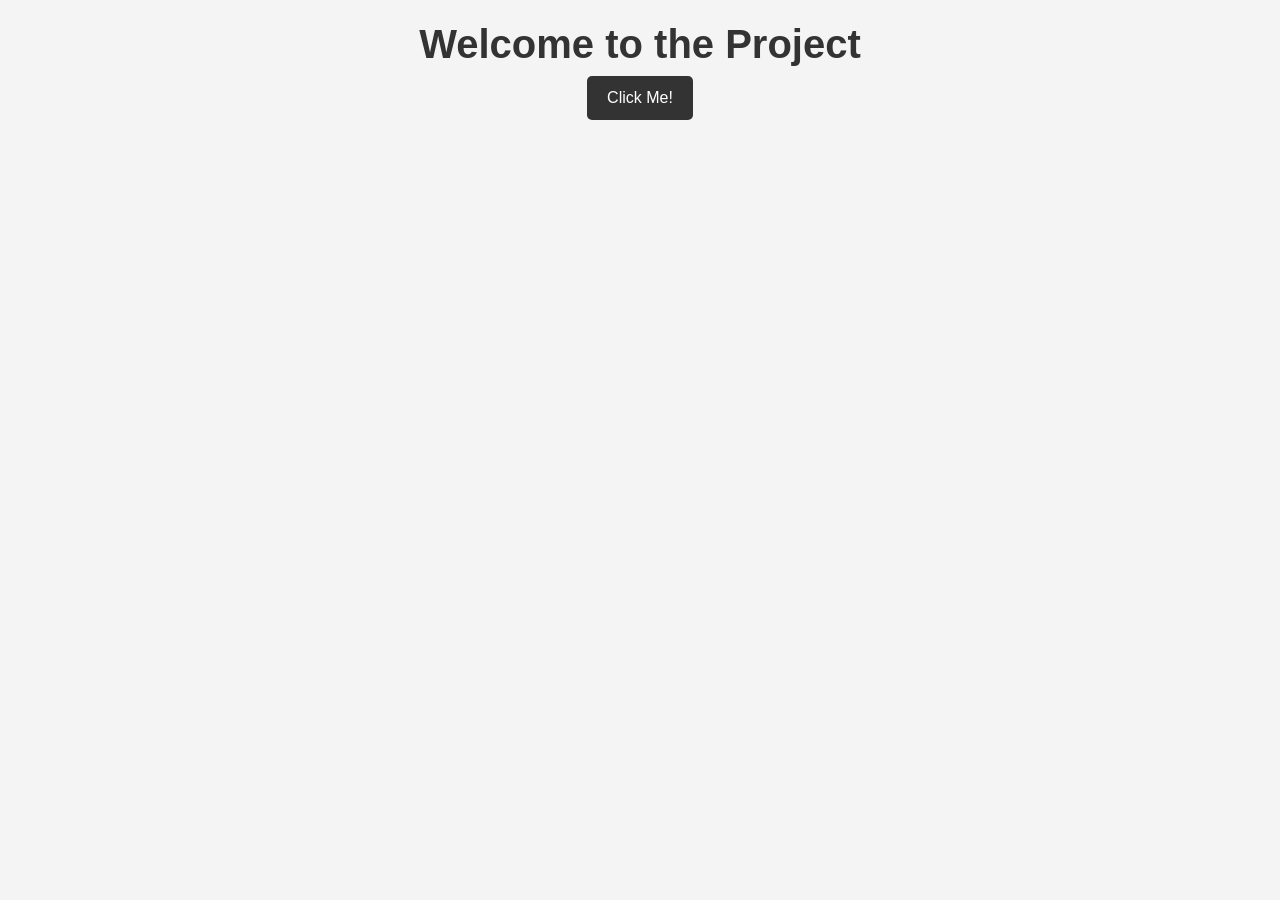
<file: apps/web/public/index.html>
<!DOCTYPE html>
<html lang="en">
<head>
    <meta charset="UTF-8">
    <meta name="viewport" content="width=device-width, initial-scale=1.0">
    <title>Document</title>
    <link href="https://cdn.jsdelivr.net/npm/bootstrap@5.3.0/dist/css/bootstrap.min.css" rel="stylesheet">
    <link rel="stylesheet" href="css/styles.css">
</head>
<body>
    <div class="container">
        <h1>Welcome to the Project</h1>
        <button class="button">Click Me!</button>
    </div>
    <script src="https://cdn.jsdelivr.net/npm/bootstrap@5.3.0/dist/js/bootstrap.bundle.min.js"></script>
</body>
</html>
</file>
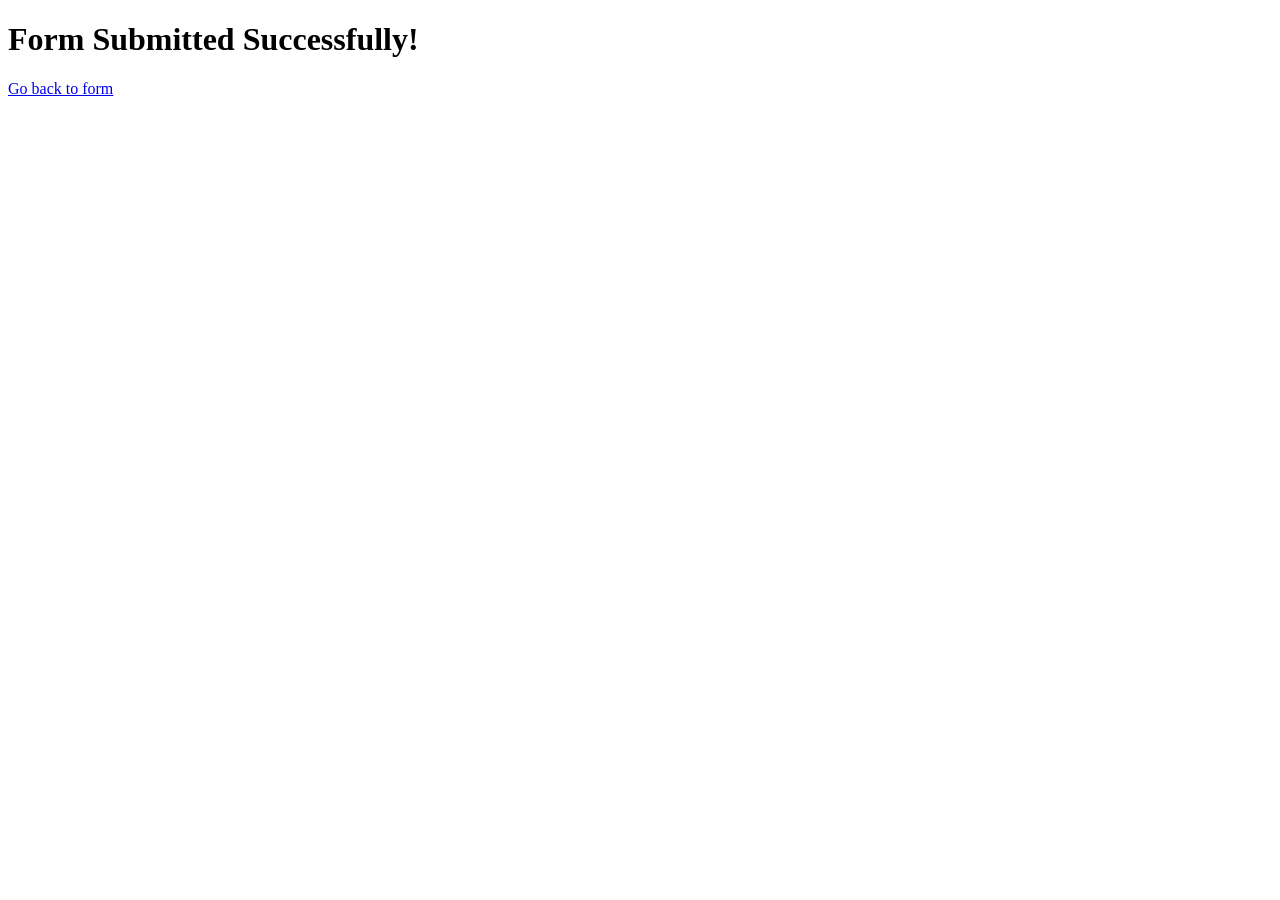
<file: userform/templates/success.html>
<!DOCTYPE html>
<html lang="en">
<head>
    <meta charset="UTF-8">
    <meta name="viewport" content="width=device-width, initial-scale=1.0">
    <title>Success</title>
</head>
<body>
    <h1>Form Submitted Successfully!</h1>
    <a href="/">Go back to form</a>
</body>
</html>
</file>
<file: apps/web/public/css/styles.css>
:root {
    --font-family: 'Arial', sans-serif;
    --primary-color: #333;
    --background-color: #f4f4f4;
    --border-color: #ccc;
}

body {
    font-family: var(--font-family);
    font-size: 16px;
    color: var(--primary-color);
    background-color: var(--background-color);
    margin: 0;
    padding: 0;
}

h1, h2, h3, h4, h5, h6 {
    font-weight: bold;
}

.container {
    display: flex;
    flex-direction: column;
    align-items: center;
    justify-content: center;
    padding: 20px;
}

.button {
    background-color: var(--primary-color);
    color: white;
    padding: 10px 20px;
    border: none;
    border-radius: 5px;
    cursor: pointer;
    transition: background-color 0.3s;
}

.button:hover {
    background-color: #555;
}

@media (max-width: 768px) {
    .container {
        flex-direction: column;
    }
}
</file>
